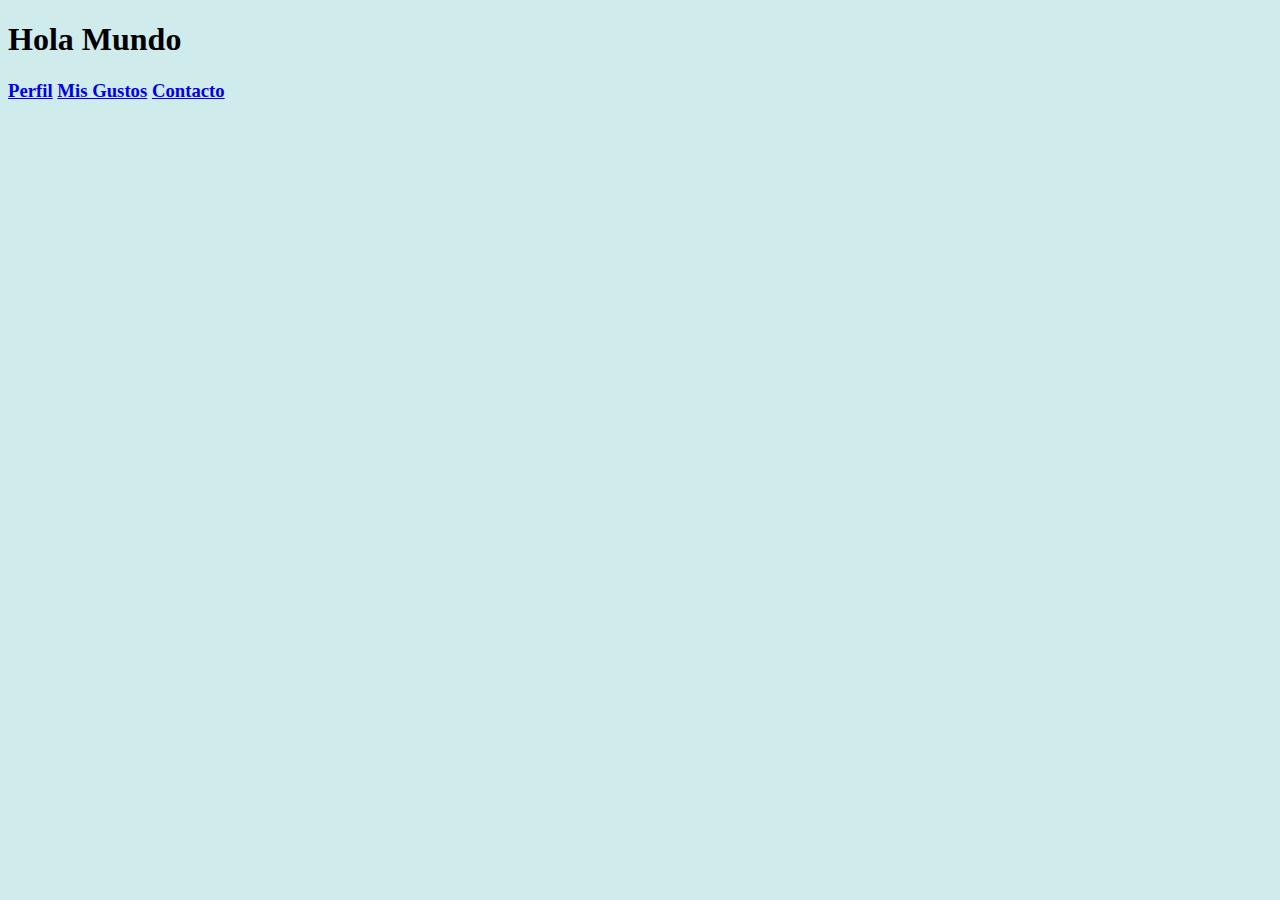
<file: index.html>
<!DOCTYPE html>
<html lang="en">
<head>
	<meta charset="UTF-8">
	<meta name="viewport" content="width=device-width, initial-scale=1.0">
	<title>:: Monitoxx ::</title>
	<link rel="stylesheet" href="css/main.css"><!--Link solamente sirve para vincular archivos css-->

</head>
<body>
	<h1>Hola Mundo</h1>
	<h3>
		<a href="perfil.html">Perfil</a>
		<a href="mis_gustos.html">Mis Gustos</a>
		<a href="contacto.html">Contacto</a>
	</h3>
		
</body>
</html>
</file>
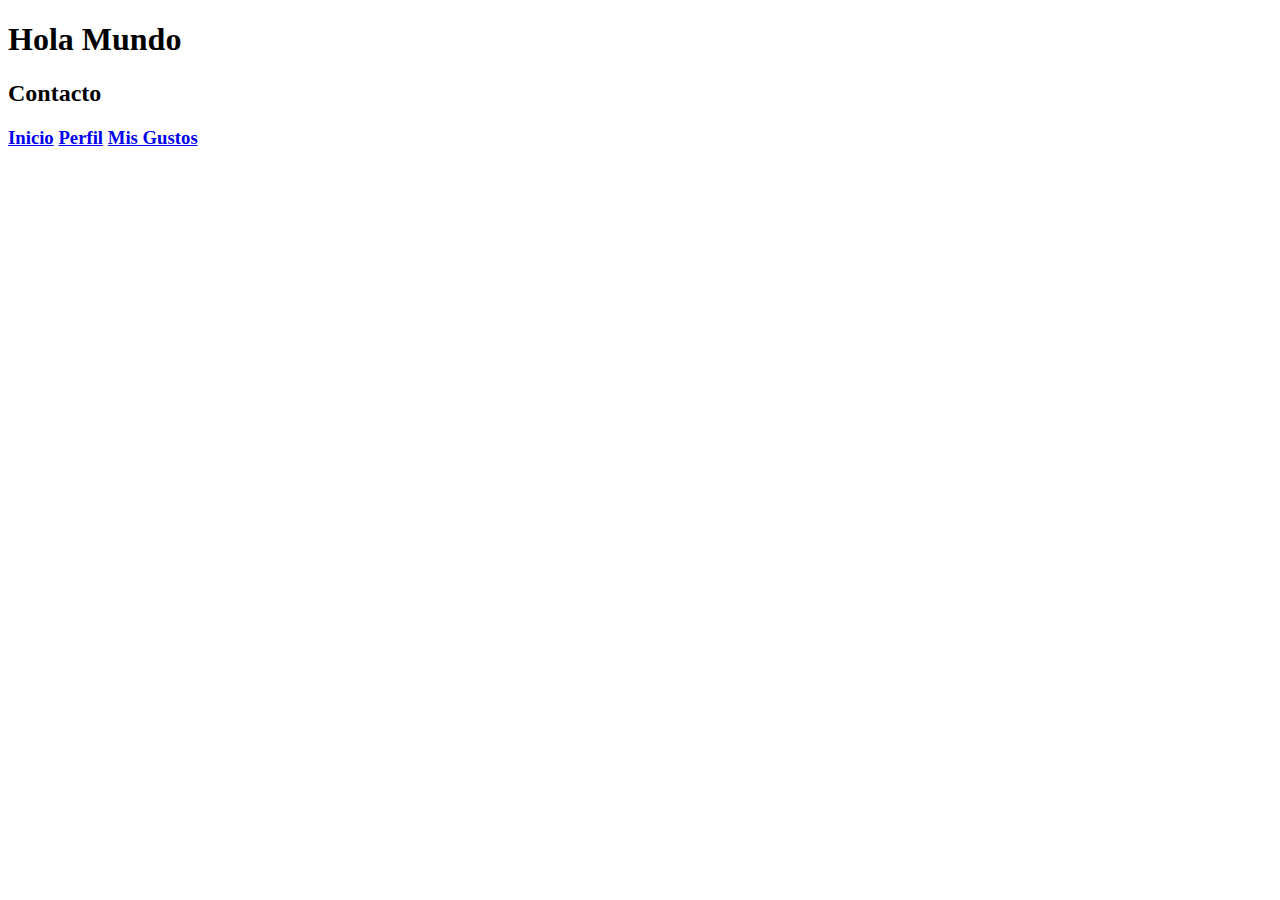
<file: contacto.html>
<!DOCTYPE html>
<html lang="en">
<head>
	<meta charset="UTF-8">
	<meta name="viewport" content="width=device-width, initial-scale=1.0">
	<title>:: Contacto ::</title>
</head>
<body>
	<h1>Hola Mundo</h1>
	<h2>Contacto</h2>
	<h3>
		<a href="index.html">Inicio</a>
		<a href="perfil.html">Perfil</a>
		<a href="mis_gustos.html">Mis Gustos</a>
	</h3>
</body>
</html>
</file>
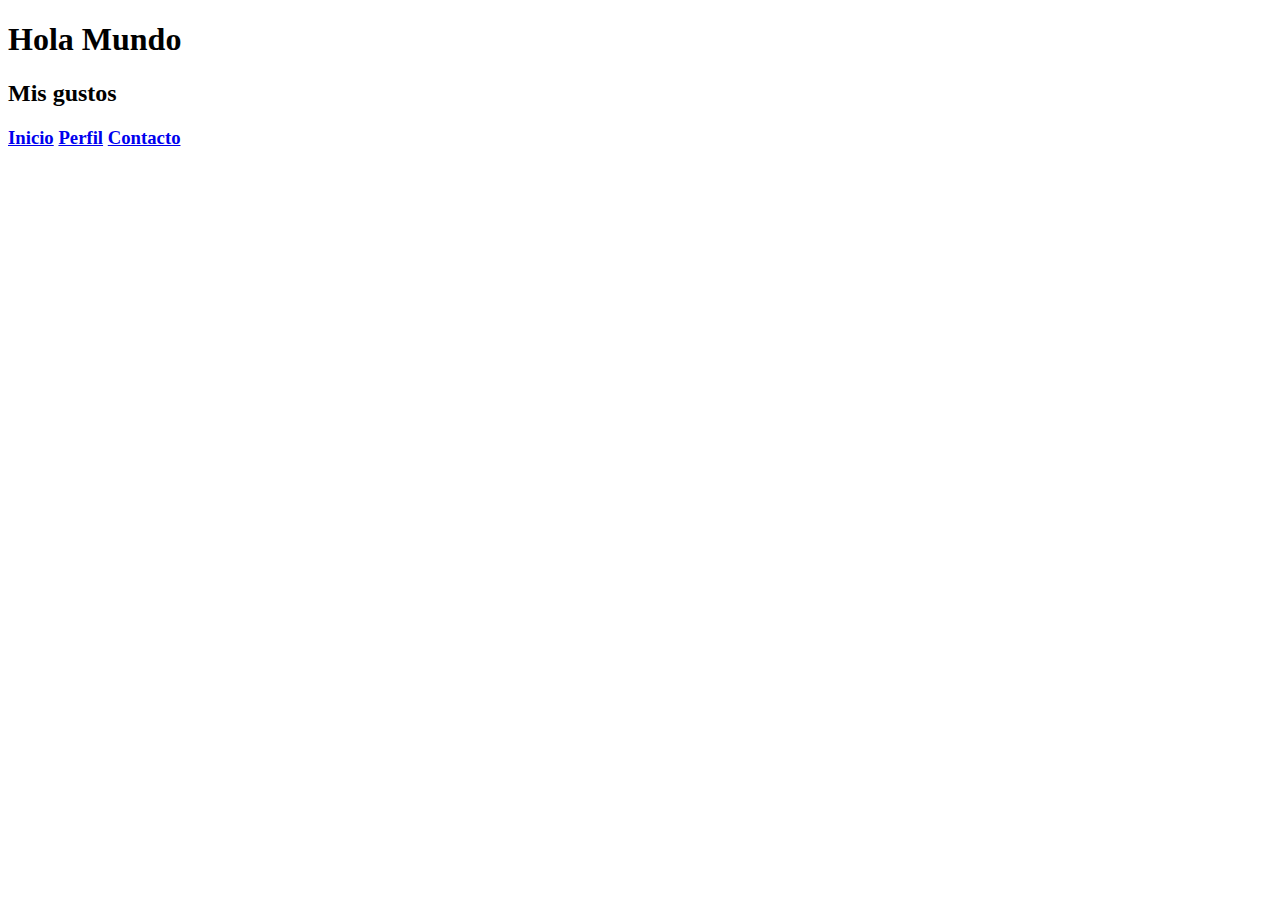
<file: mis_gustos.html>
<!DOCTYPE html>
<html lang="en">
<head>
	<meta charset="UTF-8">
	<meta name="viewport" content="width=device-width, initial-scale=1.0">
	<title>:: Mis Gustos ::</title>
</head>
<body>
	<h1>Hola Mundo</h1>
	<h2>Mis gustos</h2>
	<h3>
		<a href="index.html">Inicio</a>
		<a href="perfil.html">Perfil</a>
		<a href="contacto.html">Contacto</a>
	</h3>
</body>
</html>
</file>
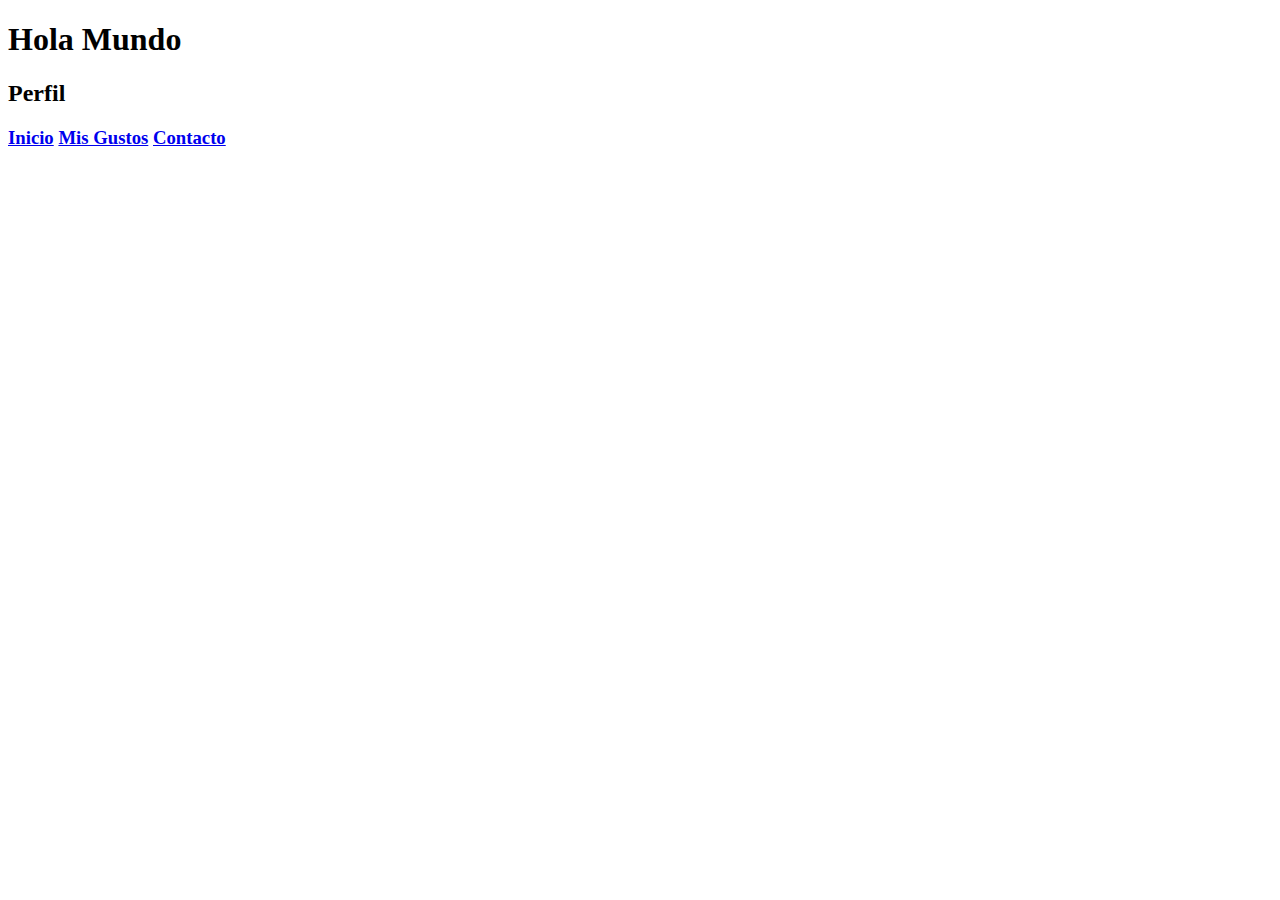
<file: perfil.html>
<!DOCTYPE html>
<html lang="en">
<head>
	<meta charset="UTF-8">
	<meta name="viewport" content="width=device-width, initial-scale=1.0">
	<title>:: Perfil ::</title>
</head>
<body>
	<h1>Hola Mundo</h1>
	<h2>Perfil</h2>
	<h3>
		<a href="index.html">Inicio</a>
		<a href="mis_gustos.html">Mis Gustos</a>
		<a href="contacto.html">Contacto</a>
	</h3>
</body>
</html>
</file>
<file: css/main.css>
body{
	background-color: #1993;
}
</file>
